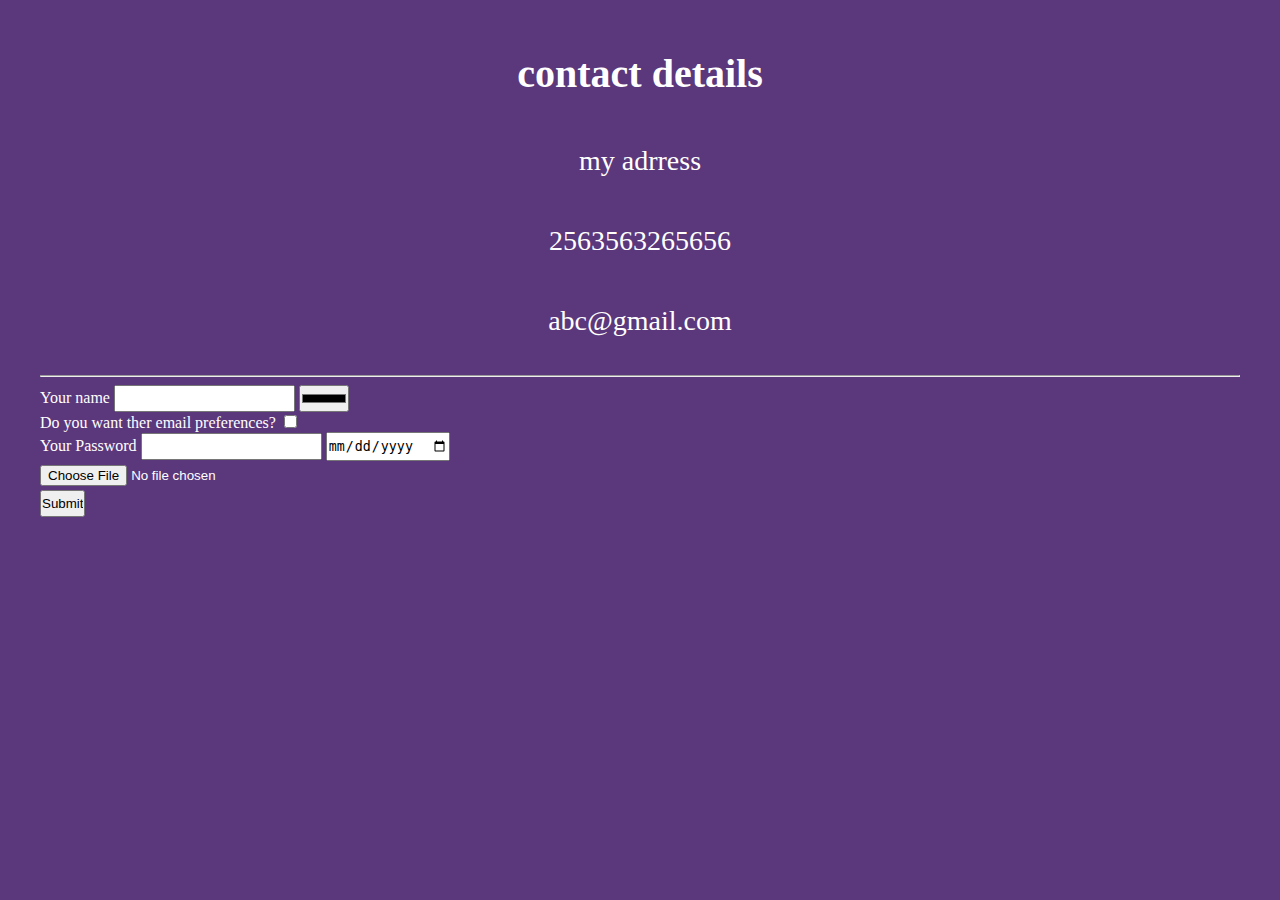
<file: contactme.html>
<!DOCTYPE html>
<html lang="en" dir="ltr">

<head>
  <meta charset="utf-8">
  <meta name="description" content=
        "Available @24/7" />
        <style>
          body{
            background-color: rgb(91, 55, 124);
            color: white;
            padding: 40px;
            margin: 0px;
            text-align: center;
          }
          h1{
            font-size: 40px;
            font-weight: bold;
            padding: 10px 0px;
            margin: 0px;
          }
          p{
            font-size: 28px;
            padding: 10px;
          }
          label{
            padding: 4px 0px;
          }
          input{
            padding: 4px 0px;
          }
        </style>
  <title></title>
</head>

<body>
  <h1>contact details </h1>
  <p>my adrress</p>
  <p>2563563265656</p>
  <p>abc@gmail.com</p>
  <hr>
  <form class="" action="index.html" method="post" style="text-align: left;">
    <label> Your name</label>
    <input type="text" name="" value="">
    <input type="color" name="" value=""><br>
    <label>Do you want ther email preferences?</label>
    <input type="checkbox" name="" value=""><br>
    <label>Your Password</label>
    <input type="password" name="" value="">
    <input type="date" name="" value=""><br>
    <input type="file" name="" value=""><br>


    <input type="submit" name="">



  </form>
</body>

</html>
</file>
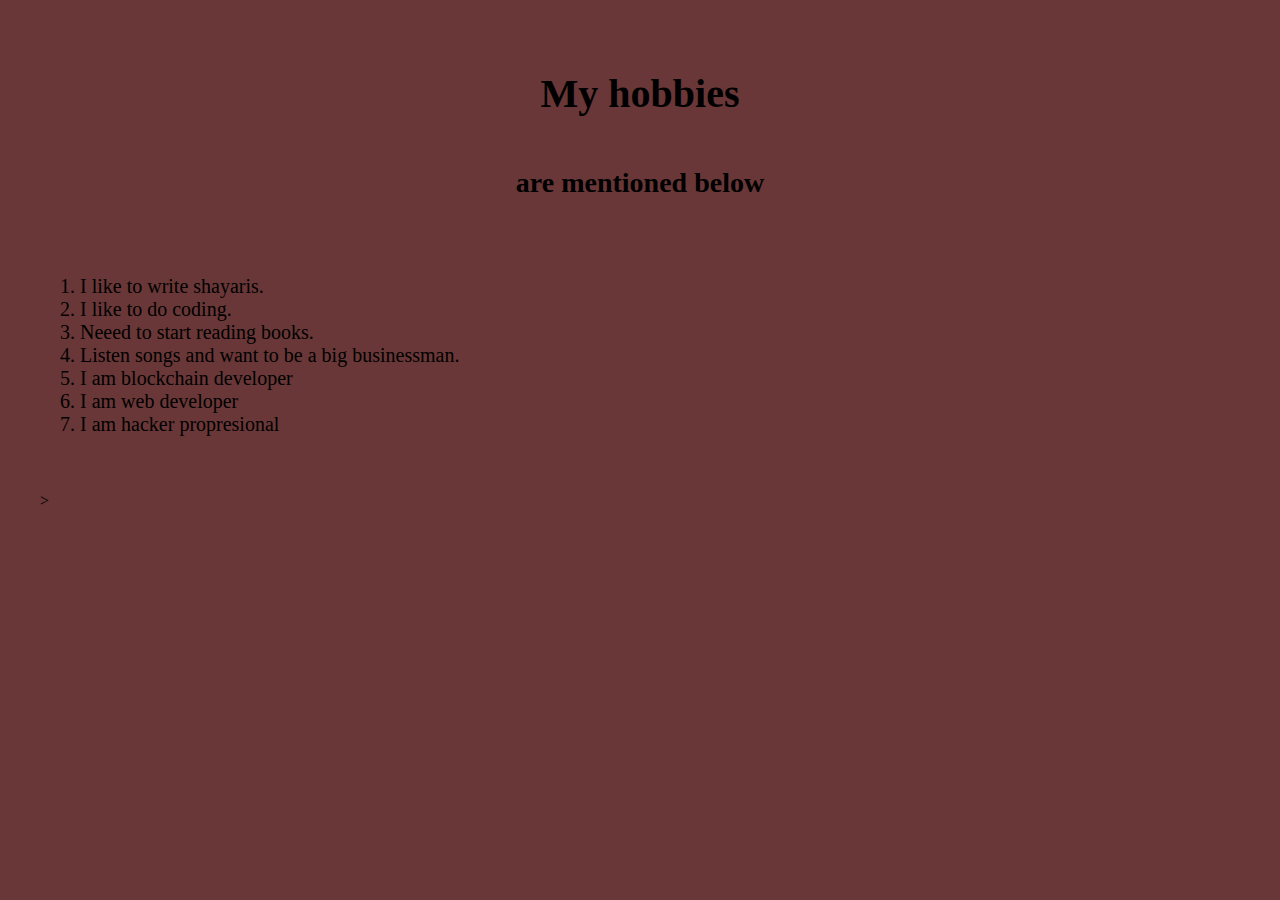
<file: hobbies.html>
<!DOCTYPE html>
<html lang="en" dir="ltr">
  <head>
    <meta charset="utf-8">
    <title></title>
    <style>
      body{
        background-color: rgb(105, 55, 55);
        padding: 40px;
        margin: 0px;
      }
      #hobbycontainer{
        color: black;
      }
      h2{
        font-size: 40px;
        padding: 30px 0px;
        margin: 0px;
        text-align: center;
        
      }
      h3{
        padding: 20px 0px;
        margin: 0px;
        font-size: 28px;
        text-align: center;
      }
      ol{
        padding: 40px;
      }
      li{
        font-size: 20px;
      }
    </style>
  </head>
  <body>
  <div id="hobbycontainer">
    <h2>My hobbies</h2>
    <h3>are mentioned below</h3>
    <ol>
      <li>I like to write shayaris.</li>
      <li>I like to do coding.</li>
      <li>Neeed to start reading books.</li>
      <li>Listen songs and want to be a big businessman.</li>
      <li>I am blockchain developer</li>
      <li>I am web developer</li>
      <li>I am hacker propresional</li>
    </ol>
  </div>>
  </body>
</html>
</file>
